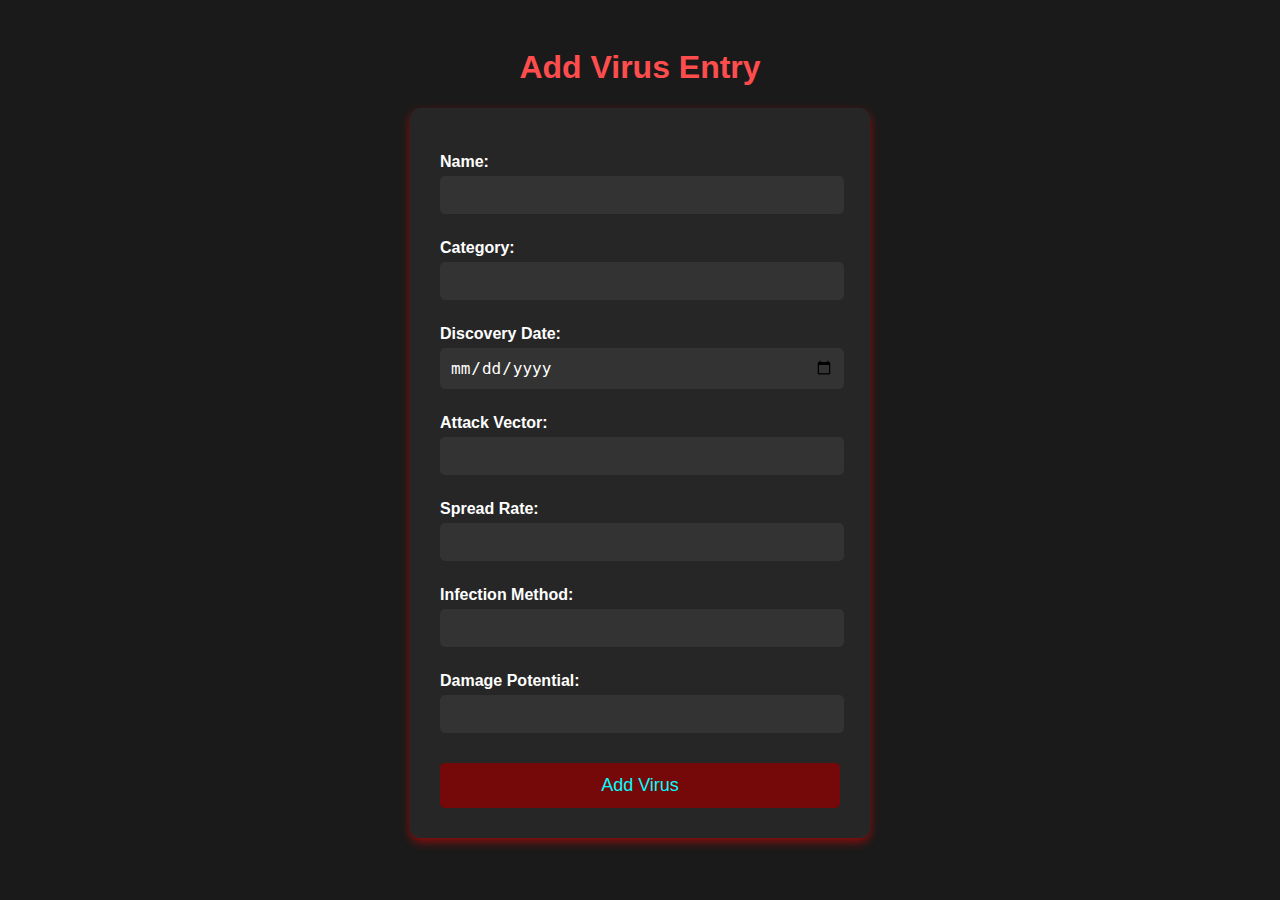
<file: templates/add.html>
<!DOCTYPE html>
<html lang="en">

<head>
    <meta charset="UTF-8">
    <meta name="viewport" content="width=device-width, initial-scale=1.0">
    <title>Add Virus Entry</title>
    <style>
        body {
            font-family: Arial, sans-serif;
            background-color: #1a1a1a;
            color: white;
            text-align: center;
            padding: 20px;
        }

        h1 {
            color: #ff4d4d;
        }

        form {
            background: #262626;
            padding: 30px;
            border-radius: 10px;
            box-shadow: 0px 4px 10px rgba(255, 0, 0, 0.5);
            display: inline-block;
            text-align: left;
            max-width: 400px;
            width: 100%;
        }

        label {
            display: block;
            font-weight: bold;
            margin: 15px 0 5px;
        }

        input {
            width: calc(100% - 16px);
            padding: 10px;
            margin-bottom: 10px;
            border: none;
            border-radius: 5px;
            background: #333;
            color: white;
            font-size: 16px;
        }

        button {
            background-color: #750808;
            color: aqua;
            font-size: 18px;
            border: none;
            padding: 12px;
            margin-top: 20px;
            cursor: pointer;
            border-radius: 5px;
            transition: 0.3s;
            width: 100%;
        }

        button:hover {
            background-color: #a00c0c;
        }
    </style>
</head>

<body>
    <h1>Add Virus Entry</h1>
    
    <form method="POST">
        <label>Name:</label>
        <input type="text" name="name" required>

        <label>Category:</label>
        <input type="text" name="category" required>

        <label>Discovery Date:</label>
        <input type="date" name="discovery_date" required>

        <label>Attack Vector:</label>
        <input type="text" name="attack_vector" required>

        <label>Spread Rate:</label>
        <input type="text" name="spread_rate" required>

        <label>Infection Method:</label>
        <input type="text" name="infection_method" required>

        <label>Damage Potential:</label>
        <input type="text" name="damage_potential" required>

        <button type="submit">Add Virus</button>
    </form>
</body>

</html>
</file>
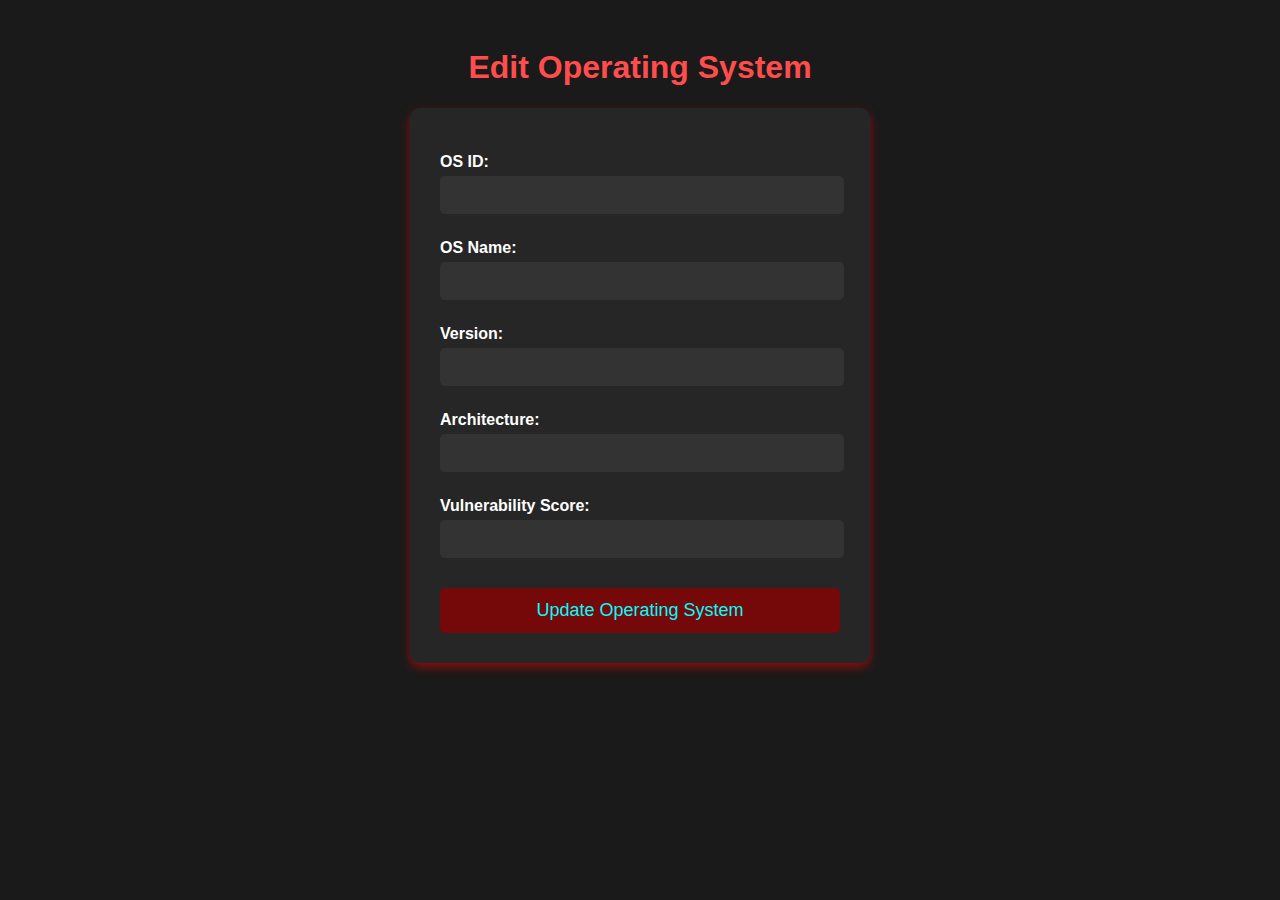
<file: templates/osadd.html>
<!DOCTYPE html>
<html lang="en">

<head>
    <meta charset="UTF-8">
    <meta name="viewport" content="width=device-width, initial-scale=1.0">
    <title>Edit Operating System</title>
    <style>
        body {
            font-family: Arial, sans-serif;
            background-color: #1a1a1a;
            color: white;
            text-align: center;
            padding: 20px;
        }

        h1 {
            color: #ff4d4d;
        }

        form {
            background: #262626;
            padding: 30px;
            border-radius: 10px;
            box-shadow: 0px 4px 10px rgba(255, 0, 0, 0.5);
            display: inline-block;
            text-align: left;
            max-width: 400px;
            width: 100%;
        }

        label {
            display: block;
            font-weight: bold;
            margin: 15px 0 5px;
        }

        input {
            width: calc(100% - 16px);
            padding: 10px;
            margin-bottom: 10px;
            border: none;
            border-radius: 5px;
            background: #333;
            color: white;
            font-size: 16px;
        }

        button {
            background-color: #750808;
            color: aqua;
            font-size: 18px;
            border: none;
            padding: 12px;
            margin-top: 20px;
            cursor: pointer;
            border-radius: 5px;
            transition: 0.3s;
            width: 100%;
        }

        button:hover {
            background-color: #a00c0c;
        }
    </style>
</head>

<body>
    <h1>Edit Operating System</h1>

    <form method="POST">
        <label>OS ID:</label>
        <input type="number" name="os_id" required>

        <label>OS Name:</label>
        <input type="text" name="name" required>

        <label>Version:</label>
        <input type="text" name="version" required>

        <label>Architecture:</label>
        <input type="text" name="architecture" required>

        <label>Vulnerability Score:</label>
        <input type="number" step="0.1" name="vulnerability_score" required>

        <button type="submit">Update Operating System</button>
    </form>
</body>

</html>
</file>
